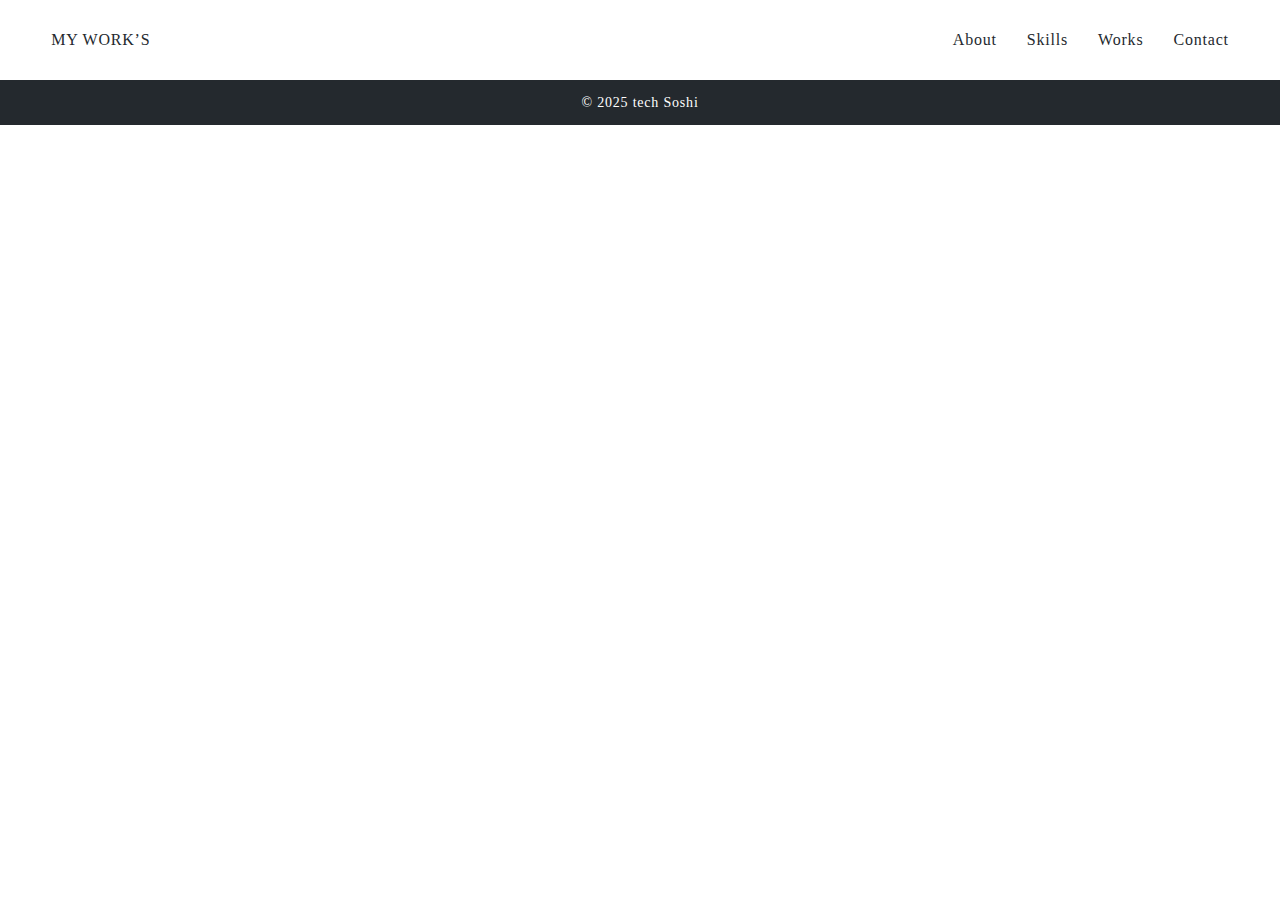
<file: My PRTFOLIO.html>
<!DOCTYPE html>
<html lang="ja">
<head>
    <meta charset="UTF-8">
    <meta name="viewport" content="width=device-width, initial-scale=1.0" />
    <meta name="robots" content="noindex" />
    <title>My PRTFOLIO</title>
    <link rel="stylesheet" href="css/reset.css" />
    <link rel="stylesheet" href="css/style.css" />
</head>
<body>
    <!-- ヘッダー -->
    <header>
        <a herf="index.html">MY WORK’S</a>
        <nav>
            <ul>
                <li>About</li>
                <li>Skills</li>
                <li>Works</li>
                <li>Contact</li>
            </ul>
        </nav>
    </header>
    <!-- フッター -->
    <footer>
        <p>&copy; 2025 tech Soshi</p>
    </footer>
</body>
</html>
</file>
<file: css/style.css>
@charset "UTF-8";
@import url('https://fonts.googleapis.com/css2?family=Roboto:wght@100;300;400;500;700;900&display=swap');
@import url('https://fonts.googleapis.com/css2?family=Noto+Sans+JP:wght@300;400;500;700;900&display=swap');
@import url('https://fonts.googleapis.com/css2?family=Pacifico&display=swap');

html {
  font-size: 100%;
  scroll-behavior: smooth;
}
body {
    color: #24292e;
    letter-spacing: 0.05em;
}
a,a:visited {
    color: #24292e;
    text-decoration: none;
}
img {
    max-width: 100%;
}
li {
    list-style: none;
}
p {
    line-height: 1.8;
    font-size: 14px;
}
h1 {
    font-size: 60px;
    font-family: 'Pacifico';
}


h2 {
    font-size: 1.5rem;
    text-align: center;
    margin-bottom: 65px;
    position: relative;
}

h2::before {
    position: absolute;
    border-bottom: 2px solid #353535;
    top: 100%;
    left: 50%;
    transform: translateX(-50%);
    width: 30px;
    content: '';
    margin-top: 10px;
}

h3 {
    font-size: 16px;
}
section {
    padding: 30px 10%;
}
/*-- トップボタン --*/

.pagetop {
    height: 50px;
    width: 50px;
    position: fixed;
    right: 30px;
    bottom: 30px;
    background: #fff;
    border: solid 2px #000;
    border-radius: 50%;
    display: flex;
    justify-content: center;
    align-items: center;
    z-index: 2;
}

.pagetop__arrow {
    height: 10px;
    width: 10px;
    border-top: 3px solid #000;
    border-right: 3px solid #000;
    transform: translateY(20%) rotate(-45deg);
}
/*-- ヘッダー　--*/

header {
  max-width: 100%;
  background-color: #fff;
  display: flex;
  justify-content: space-between;
  height: 80px;
  padding: 0 4%;
  align-items: center;
}

header ul{
    display: flex;
}

header li{
  margin-left: 30px;
}
/*-- メインビジュアル --*/

.main-visual{
  width: 100%;
  height: 550px;
  background-image: url(../img/FOREST.jpg);
  background-size: cover;
  color: #fff;
  text-align: center;
  display: flex;
  justify-content: center;
  align-items: center;
}

/*-- About --*/

#about-name{
  display: flex;
  justify-content: flex-start;
  align-items: center;
}

#about h2{
    margin-top: 40px;
}

#about h3 {
  margin-right: 10px;
}

#about p{
    width: 80%;
}

#about img{
  width: 100px;
  height: 100px;
  border-radius: 50%;
  object-fit: cover;
  border-style: solid;
  border-top-width: 1px;
}

#about-name{
  display: flex;
  justify-content: flex-start;
  align-items: center;
}

#about-detail{
  margin-top: 30px;
  display: flex;
  justify-content: space-between;
}

/*-- Skills --*/

#skills {
  background-color: #f5f5f5;
}

#skills h3{
  margin-bottom: 10px;
}

.skill-list{
  display: flex;
  justify-content: space-between;
  flex-wrap: wrap;

}
.skill-item{
  width: 30%;
  background-color: #fff;
  border-radius: 16px;
  margin-bottom: 20px;
  padding: 30px;
  box-sizing: border-box;

}


/*-- Works --*/

.Work-item{
    display: flex;
    justify-content: space-between;
    margin-top: 15px;
}

#Works img{
    width: 50%;
}

.Work-description{
    width: 50%;
    margin-left: 10px;
}

#contact{
    background-color: #EBDFE0;
    text-align: center;
}

/*--　フッター　--*/

footer {
  background-color: #24292e;
  color: #fff;
  font-size: 0.5rem;
  padding: 10px 20px;
  text-align: center;
}

@media screen and (max-width: 414px) {
  h2{
    margin-bottom: 30px;
  }

/*-- ヘッダー --*/

header {
  max-width: 100%;
  flex-direction: column;
  height: auto;
  padding: 10px 4%;
}

/*-- About --*/

#about {
  text-align: center;
}

#about h3 {
  margin: 0;
}

#about-name {
  flex-direction: column;
  align-items: center;
}

#about-detail {
  flex-direction: flex;
  flex-direction: column-reverse;
  align-items: center;
}

#about-detail p {
  flex-direction: flex;
  margin-top: 30px;
  width: 100%;
}

/*-- skills --*/
.skill-item {
  width: 100%;
}

/*-- Works --*/
.work-item {
  flex-direction: column;
}

#works img {
  width: 100%;
  margin-bottom: 10px;
}

.Work-description {
  width: 100%;
}
}
</file>
